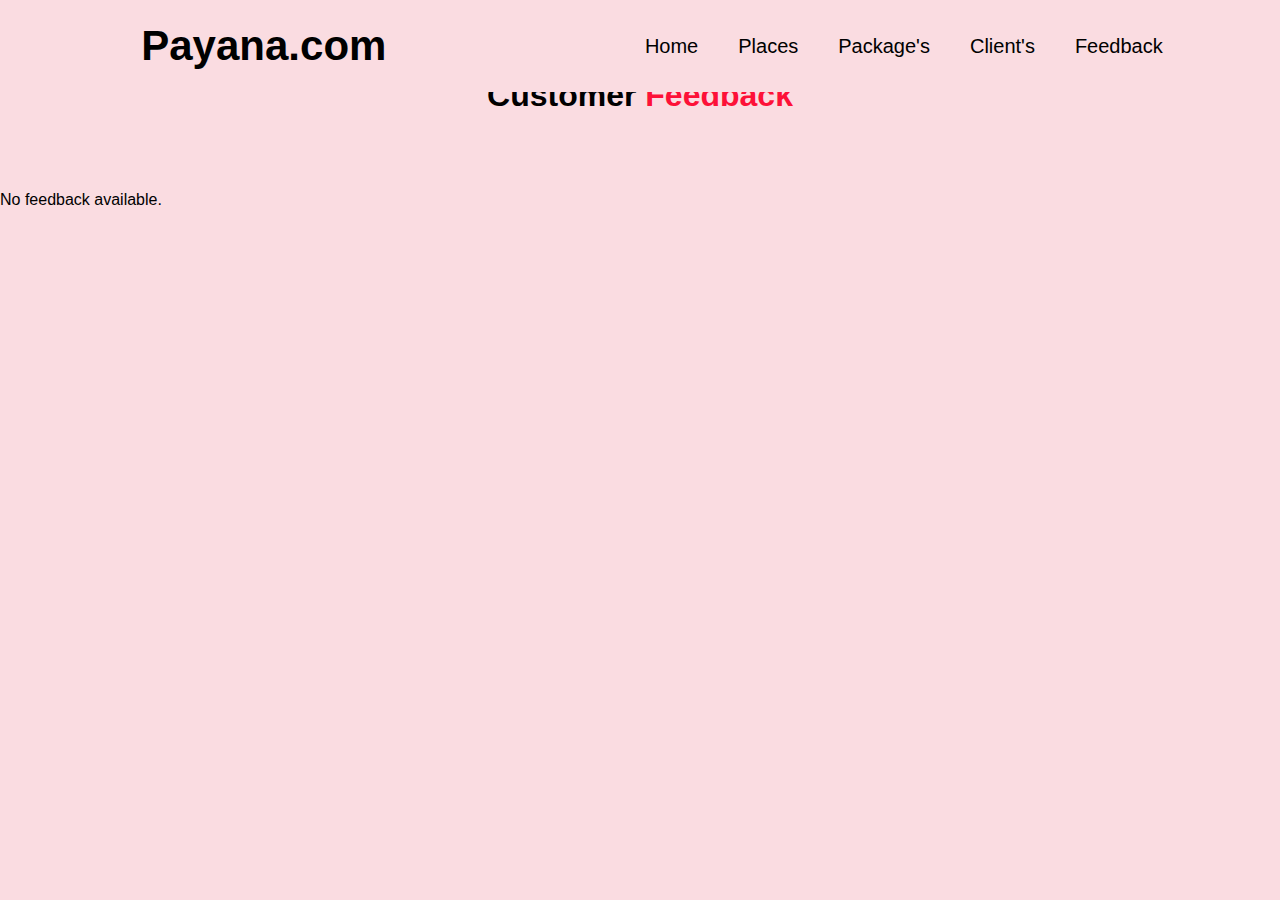
<file: feedback.html>
<!DOCTYPE html>
<html lang="en">
<head>
    <meta charset="UTF-8">
    <meta name="viewport" content="width=device-width, initial-scale=1.0">
    <title>Customer Feedback</title>
    <link rel="stylesheet" href="index.css">
</head>
<body>
    <div class="container">
        <nav>
            <div class="logo">
                <h1>Payana.com</h1>
            </div>
            <ul>
                <li><a href="index.html">Home</a></li>
                <li><a href="#best">Places</a></li>
                <li><a href="#package">Package's</a></li>
                <li><a href="#review">Client's</a></li>
                <li><a href="feedback.html">Feedback</a></li>
            </ul>
        </nav>

        <div class="feedback-display">
            <div class="head">
                <h1>Customer <span>Feedback</span></h1>
            </div>
            <div id="feedbackList"></div>
        </div>
    </div>
    <script>
        document.addEventListener('DOMContentLoaded', function() {
            const feedbackList = JSON.parse(localStorage.getItem('feedbackList')) || [];
            const feedbackListContainer = document.getElementById('feedbackList');
            
            if (feedbackList.length === 0) {
                feedbackListContainer.innerHTML = '<p>No feedback available.</p>';
            } else {
                feedbackList.forEach(feedback => {
                    const feedbackItem = document.createElement('div');
                    feedbackItem.className = 'feedback-item';
                    feedbackItem.innerHTML = `
                        <h3>${feedback.name}</h3>
                        <p>${feedback.email}</p>
                        <p>${feedback.message}</p>
                    `;
                    feedbackListContainer.appendChild(feedbackItem);
                });
            }
        });
    </script>
</body>
</html>
</file>
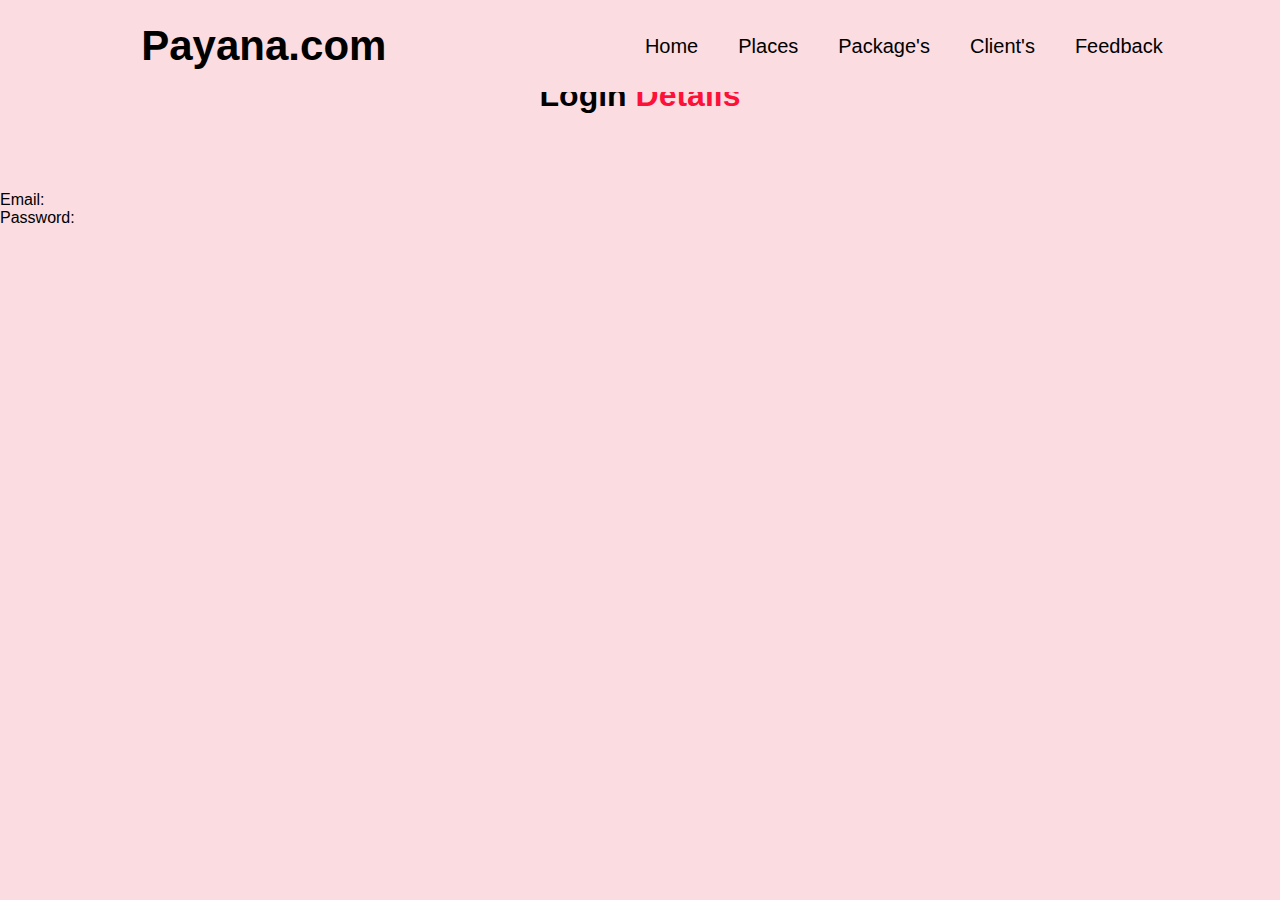
<file: login-details.html>
<!DOCTYPE html>
<html lang="en">
<head>
    <meta charset="UTF-8">
    <meta name="viewport" content="width=device-width, initial-scale=1.0">
    <title>Login Details</title>
    <link rel="stylesheet" href="index.css">
</head>
<body>
    <div class="container">
        <nav>
            <div class="logo">
                <h1>Payana.com</h1>
            </div>
            <ul>
                <li><a href="index.html">Home</a></li>
                <li><a href="#best">Places</a></li>
                <li><a href="#package">Package's</a></li>
                <li><a href="#review">Client's</a></li>
                <li><a href="feedback.html">Feedback</a></li>
            </ul>
        </nav>

        <div class="login-details">
            <div class="head">
                <h1>Login <span>Details</span></h1>
            </div>
            <div id="loginDetails">
                <p>Email: <span id="displayEmail"></span></p>
                <p>Password: <span id="displayPassword"></span></p>
            </div>
        </div>
    </div>
    <script>
        document.addEventListener('DOMContentLoaded', function() {
            const email = localStorage.getItem('email');
            const password = localStorage.getItem('password');
            document.getElementById('displayEmail').textContent = email;
            document.getElementById('displayPassword').textContent = password;
        });
    </script>
</body>
</html>
</file>
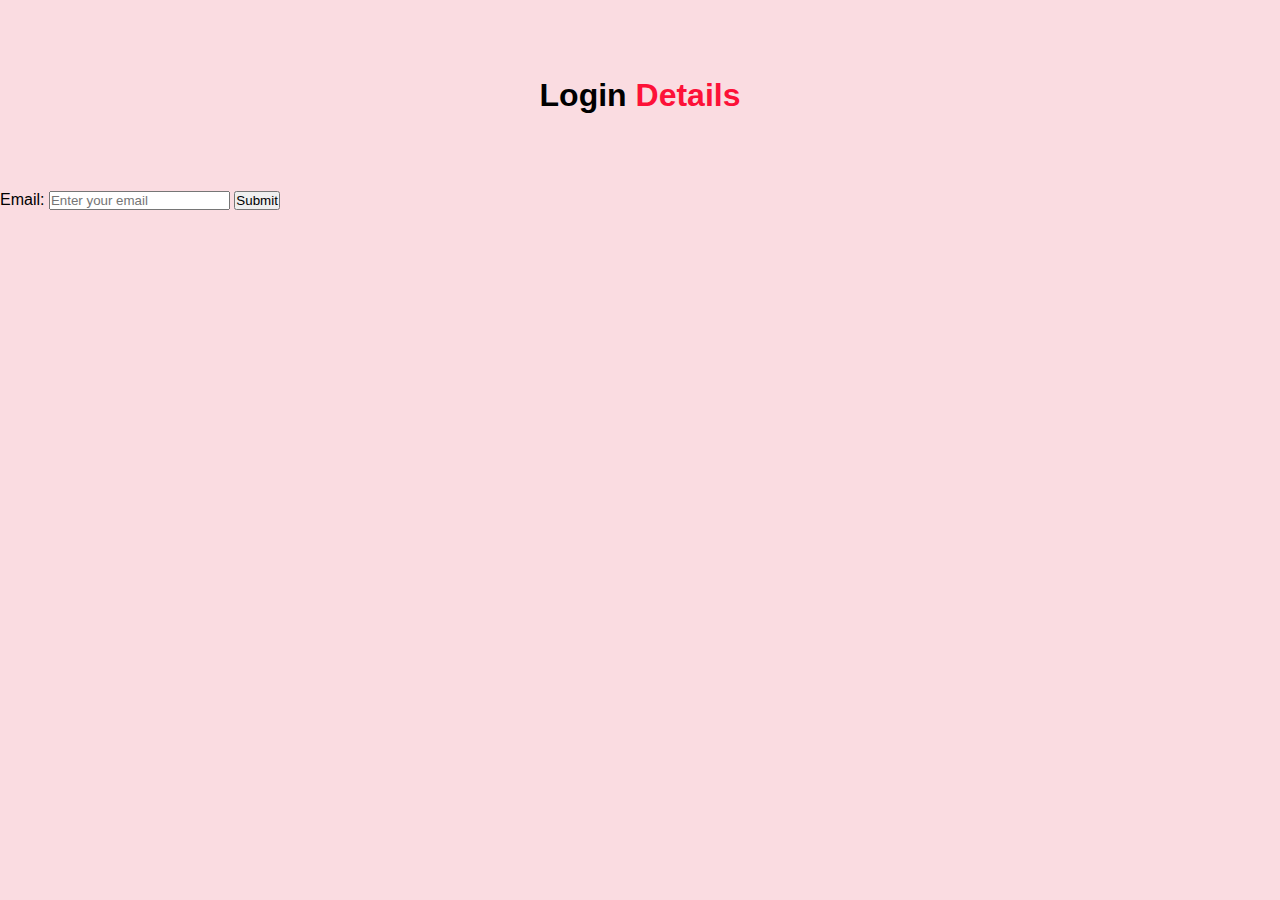
<file: password-protect.html>
<!DOCTYPE html>
<html lang="en">
<head>
    <meta charset="UTF-8">
    <meta name="viewport" content="width=device-width, initial-scale=1.0">
    <title>Password Protected Page</title>
    <link rel="stylesheet" href="index.css">
</head>
<body>
    <div class="container">
        <div class="password-protect">
            <div class="head">
                <h1>Login <span> Details </span></h1>
            </div>
            <form id="passwordForm">
                <label for="password">Email:</label>
                <input type="text" id="passwordInput" placeholder="Enter your email">
                <button type="button" id="checkPassword">Submit</button>
            </form>
            <div id="loginDetails" style="display: none;">
                <h2>Login Details</h2>
                <p><strong>Email:</strong> <span id="displayEmail"></span></p>
                <p><strong>Password:</strong> <span id="displayPassword"></span></p>
            </div>
        </div>
    </div>

    <script>
        document.getElementById('checkPassword').addEventListener('click', function() {
            const inputPassword = document.getElementById('passwordInput').value;
            const storedEmail = localStorage.getItem('email');
            const storedPassword = localStorage.getItem('password');

            if (inputPassword === storedEmail) {
                document.getElementById('displayEmail').innerText = storedEmail;
                document.getElementById('displayPassword').innerText = storedPassword;
                document.getElementById('loginDetails').style.display = 'block';
            } else {
                alert('Incorrect email. Please try again.');
            }
        });
    </script>
</body>
</html>
</file>
<file: index.css>
*{
    margin: 0%;
    padding: 0%;

}
body{
    background-color: rgb(250, 220, 225);
    font-family: 'Roboto', sans-serif;

}
nav{
    display: flex;
    align-items: center;
    justify-content: space-around;
    padding: 22px;
    position: fixed;
    width: 100%;
    top: 0%;
    background-color: rgb(250, 220, 225);

}
ul{
    display: flex;
}
ul li{
    list-style: none;
}
ul li a{
    text-decoration: none;
    margin-inline: 20px;
    color: black;
    font-size: 20px;
}
ul li a:hover{
    color: rgb(255, 45, 80);
    border-bottom: 2px solid rgb(255, 37, 74);
}
nav button{
    width: 90px;
    height: 33px;
    border-radius: 22px;
    border: none;
    font-size: 18px;
    color: white;
    background-color: rgb(248, 44, 78);
}
.logo{
    font-size: 21px;
}
.main{
    display: flex;
    flex-wrap: wrap;
    justify-content: center;
    align-items: center;
    gap: 120px;
    margin-top: 141px;
}
.mainText h1{
    font-size: 53px;
}
.mainText p{
    margin-top: 12px;
}
.mainText button{
    margin-top: 25px;
    width: 140px;
    height: 40px;
    border: none;
    background-color: rgb(247, 42, 76);
    color: white;
    font-size: 20px;
}
 button:hover{
    border: 2px solid rgb(253, 32, 69);
    background-color: transparent;
    color: black;
    cursor: pointer;
}
.main i{
    font-size: 450px;
    color: rgb(248, 131, 151);
}
.main img{
    position: absolute;
    right: 121px;
    
}
.head{
    text-align: center;
    padding: 77px;
}
.head span{
    color: rgb(253, 17, 56);
}
.places{
    display: flex;
    flex-wrap: wrap;
    justify-content: center;
}
.places .card{
    width: 300px;
    height: 350px;
    border-radius: 5px;
    margin-inline: 20px;
    background-color: #fff;
    margin-top: 22px;
}
.card img{
    width: 100%;
    height: 250px;
    border-radius: 5px;
}
.card p{
    margin-top: 11px;
    margin-left: 11px;
}
.packages{
    display: flex;
    flex-wrap: wrap;
    justify-content: center;
}
.packCard{
    width: 300px;
    height: 370px;
    background-color: #fff;
    margin-inline: 22px;
    margin-top: 22px;
    border-radius: 4px;
}
.packCard img{
    width: 100%;
    height: 250px;
    border-radius: 4px;

}
.packCard p{
    margin-left: 11px;
    margin-top: 11px;
}
.packCard button{
    width: 80px;
    height: 28px;
    border-radius: 22px;
    background-color: rgb(250, 17, 56);
    color: white;
    border: none;
    font-size: 16px;
    margin-left: 11px;
    margin-top: 11px;
}
.clients{
    width: 100%;
    height: 370px;
    position: relative;
    overflow: hidden;

}
.clients .review{
    width: 100%;
    height: 100%;
    position: absolute;
    margin: auto;
    background-color: #fff;
    text-align: center;
    transition: all 1s ease;

}
.review img{
    width: 20%;
    height: 230px;
    border-radius: 50%;
    margin-top: 22px;
}
.review p{
    margin-top: 11px;
}
.footer{
    display: flex;
    flex-wrap: wrap;
    justify-content: space-around;
    padding: 45px;
    margin-top: 65px;
    background-color: black;
    color: white;
}
.text{
    margin-top: 11px;
}
.text p{
    margin-top: 12px;
}
.login{
    display: flex;
    align-items: center;
    margin-right: 11px;
}
#bar{
    display: none;
    font-size: 25px;
}
.loginPage{
    
    display: none;
}
.active1{
    display: block;
    width: 250px;
    padding: 11px;
    background-color: #fff;
    border-radius: 5px;
    text-align: center;
    position: fixed;
    box-shadow: 0px 2px 4px 2px rgb(216, 216, 216);
    top: 75px;
    right:2%;
}
.active1 input{
    width: 90%;
    padding: 5px;
    margin-top: 22px;
    border: 1px solid black;
    font-size: 16px;
    background-color: transparent;
}
.active1 button{
    width: 80px;
    height: 28px;
    background-color: rgb(247, 9, 48);
    color: white;
    font-size: 17px;
    border-radius: 22px;
    border: none;
    margin-top: 25px;
     
}

@media screen and (max-width:1100px){
    .main{
        display: block;
        text-align: center;
    }
    .main img{
        margin-right: 122px;
    }
}
@media screen and (max-width:830px){
    .main img{
        margin-right: 35px;
    }
    ul{
        display: none;

    }
    #bar{
        display: block;
        margin-inline: 11px;
        cursor: pointer;
    }
    .showData{
        display: flex;
        flex-direction: column;
        position: fixed;
        top: 75px;
        right: 4%;
        background-color: #fff;
        padding: 20px;
        border-radius: 7px;
        gap: 22px;
    }
    .review img{
        height: 150px;
    }
}
@media screen and (max-width:700px){
    .mainText h1{
        font-size: 33px;
    }
    .main img{
        margin-right: -63px;
        width: 90%;
    }
    .main i{
        font-size: 400px;
    }
}

@media screen and (max-width:450px){
    .main i{
        font-size: 300px;
    }
    .review img{
        width: 33%;
        height: 120px;
    }
}

.feedback {
    background-color: #f9f9f9;
    padding: 20px;
    margin: 20px 0;
    border-radius: 8px;
}

.feedback .head {
    text-align: center;
    margin-bottom: 20px;
}

.feedback form {
    display: flex;
    flex-direction: column;
    align-items: center;
}

.feedback form label {
    margin: 10px 0 5px;
    width: 100%;
    max-width: 500px;
}

.feedback form input, 
.feedback form textarea {
    width: 100%;
    max-width: 500px;
    padding: 10px;
    margin-bottom: 10px;
    border: 1px solid #ccc;
    border-radius: 4px;
}

.feedback form button {
    padding: 10px 20px;
    background-color: #007BFF;
    color: white;
    border: none;
    border-radius: 4px;
    cursor: pointer;
}

.feedback form button:hover {
    background-color: #0056b3;
}
</file>
